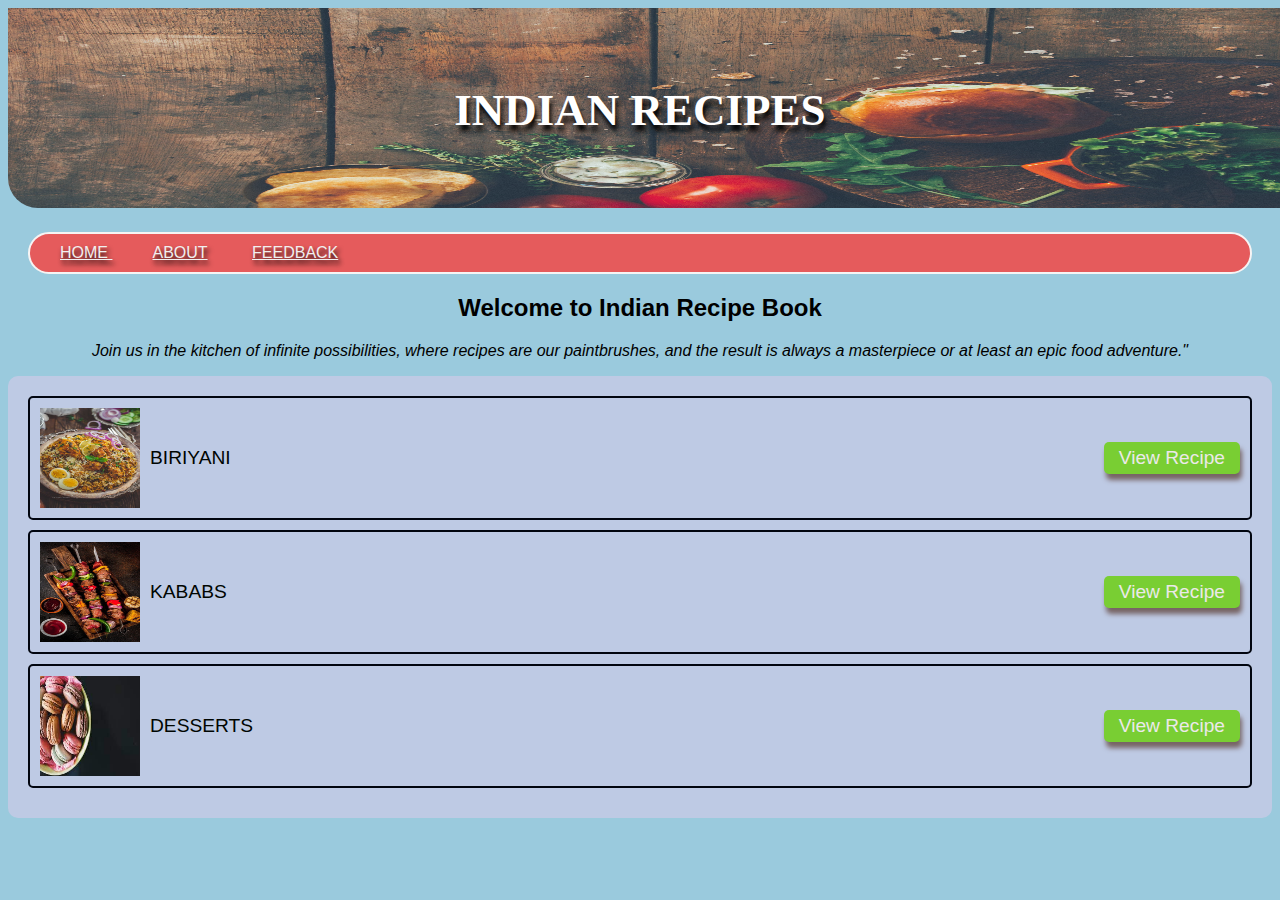
<file: index.html>
<!DOCTYPE html>
<html>
<head>
    <title>INDIAN RECIPES</title>
     <link rel="stylesheet" type="text/css" href="common.css">
    <style>
        .dish-list {
            text-align: left;
            background: rgba(238, 203, 238, 0.425); /* Cream background color with opacity for the dish list */
            padding: 20px;
            border-radius: 10px;
        }
        
        .dish-item {
            display: flex;
            align-items: center;
            font-size: larger;
            margin-bottom: 10px;
            border: 2px solid #01050f; /* Dark red border for each recipe */
            padding: 10px;
            border-radius: 5px;
        }
        .dish-name {
            flex-grow: 1;
            color: #000501; /* Dark red text color for dish names */
        }
        .view-recipe-button {
            padding: 5px 15px;
            background-color: #79ce33; /* Dark red button background color */
            color: #ebe9e9;
            border: none;
            border-radius: 5px;
            text-decoration: none;
            box-shadow: 2px 6px 5px #776464;
        }
    </style>
</head>
<body>
    <div class="header">
        <img src="INDIAN RECIPES.jpg" alt="Header Image"> <!-- Replace with the actual image file name and path -->
        <div class="header-text">
            <h1>INDIAN RECIPES</h1>
        </div>
    </div>
    <div class="navbar">
        <a href="index.html">HOME </a>
        <a href="about.html">ABOUT</a>
        <a href="feedback.html">FEEDBACK</a>
    </div>
    <div class="container">
        <h2 style="text-align: center;">Welcome to Indian Recipe Book</h2>
        <p style="text-align: center;"><i>Join us in the kitchen of infinite possibilities, where recipes are our paintbrushes, and the result is always a masterpiece or at least an epic food adventure."</i></p>
        <div class="dish-list">
            <div class="dish-item">
                <img src="biriyani.jpeg" alt="Biryani Image" height="100px" width="100px"  style="margin-right: 10px;">
                <span class="dish-name">BIRIYANI</span>
                <a class="view-recipe-button" href="biriyani.html">View Recipe</a>
            </div>
            <div class="dish-item">
                <img src="kebab.jpeg" alt="Kebabs Image" height="100px" width="100px" style="margin-right: 10px;">
                <span class="dish-name">KABABS</span>
                <a class="view-recipe-button" href="kababs.html">View Recipe</a>
            </div>
            <div class= "dish-item">
                <img src="desserts.jpg" alt="Desserts Image" height="100px" width="100px" style="margin-right: 10px;">
                <span class="dish-name">DESSERTS</span>
                <a class="view-recipe-button" href="desserts.html">View Recipe</a>
            </div>
        </div>
    </div>
</body>
</html>
</file>
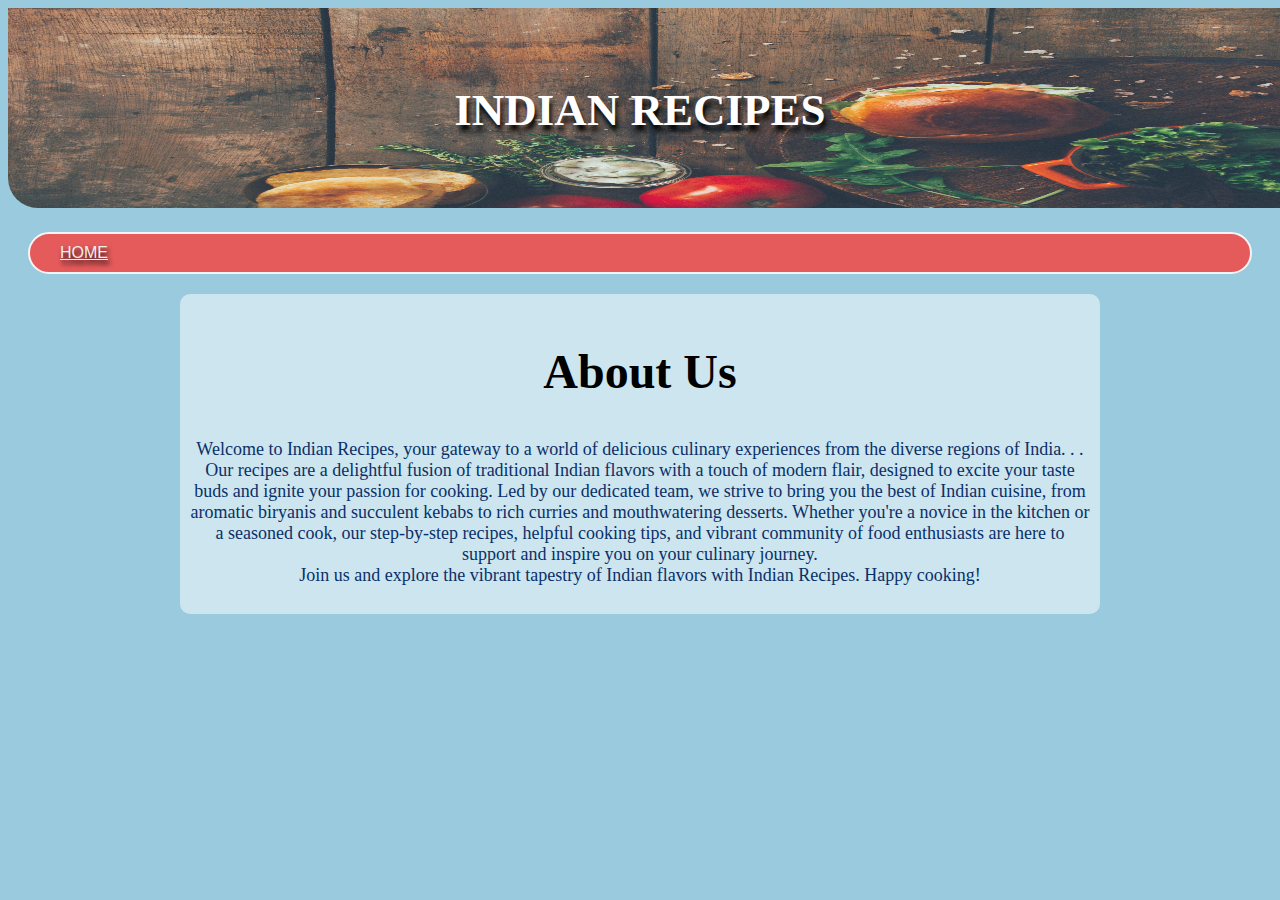
<file: about.html>
<!DOCTYPE html>
<html>
<head>
    <title>About</title>
    <link rel="stylesheet" type="text/css" href="common.css">
    <style>

        .container {
            max-width: 900px;
            margin: auto;
            text-align: center;
            background: rgba(255, 255, 255, 0.5);
            padding: 10px;
            border-radius: 10px;
            font-size:xx-large;
            font-family:'Times New Roman', Times, serif;
        }
        .about-text {
            font-size: 18px;
            color:#093069;
            font-family:cursive;
        }
    </style>
</head>
<body>
    <div class="header">
        <img src="INDIAN RECIPES.jpg" alt="Header Image"> <!-- Replace with the actual image file name and path -->
        <div class="header-text">
            <h1>INDIAN RECIPES</h1>
        </div>
    </div>
    <div class="navbar">
        <a href="index.html">HOME </a>
    </div>
    <div class="container">
        <h2>About Us</h2>
        <p class="about-text">
            Welcome to Indian Recipes, your gateway to a world of delicious culinary experiences from the diverse regions of India.
            .
            .
            <br> Our recipes are a delightful fusion of traditional Indian flavors with a touch of modern flair, designed to excite your taste buds and ignite your passion for cooking.

            Led by our dedicated team, we strive to bring you the best of Indian cuisine, from aromatic biryanis and succulent kebabs to rich curries and mouthwatering desserts. Whether you're a novice in the kitchen or a seasoned cook, our step-by-step recipes, helpful cooking tips, and vibrant community of food enthusiasts are here to support and inspire you on your culinary journey.
            
           <br> Join us and explore the vibrant tapestry of Indian flavors with Indian Recipes. Happy cooking!
        </p>
    </div>
</body>
</html>
</file>
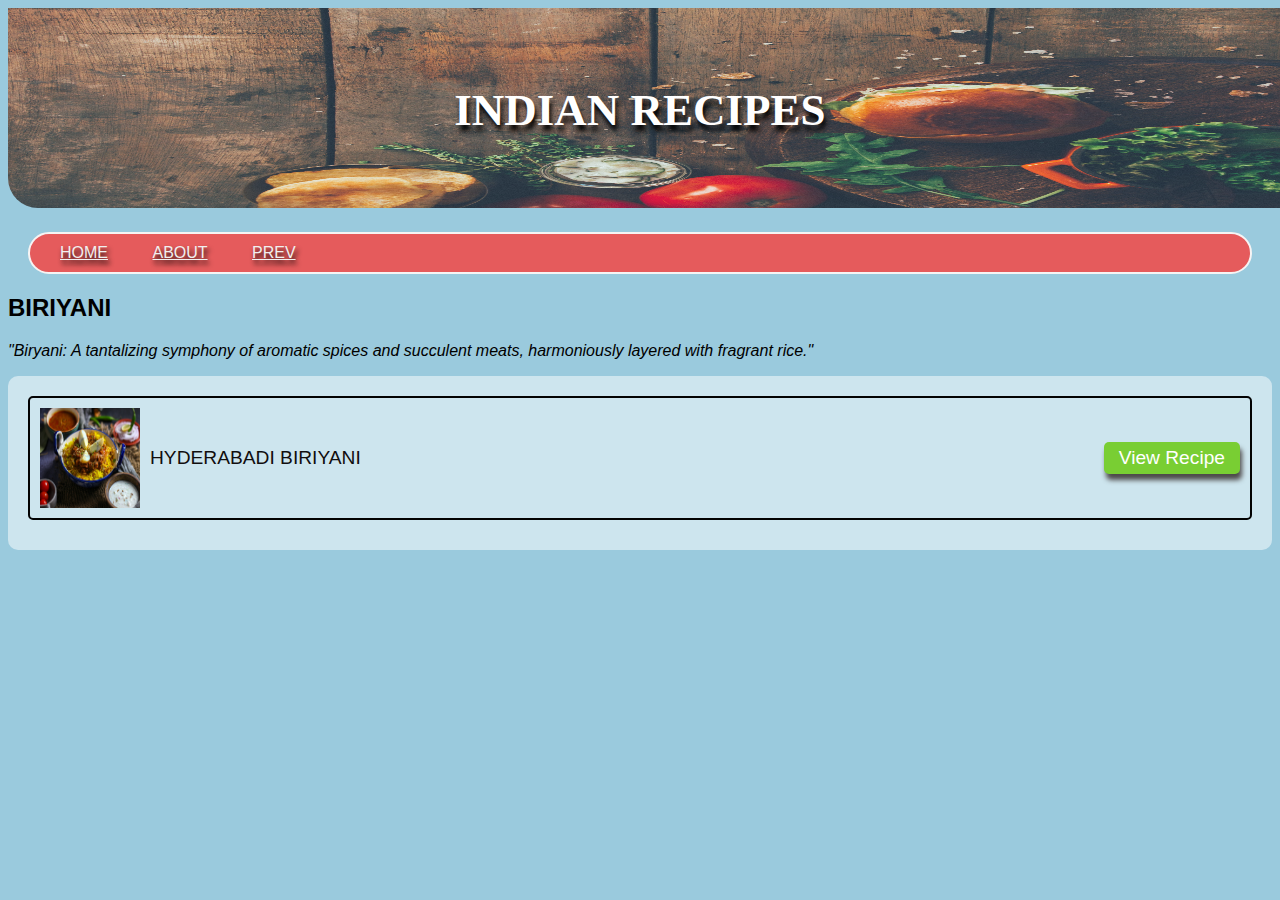
<file: biriyani.html>
<!DOCTYPE html>
<html>
<head>
    <title>List of Biriyani</title>
     <link rel="stylesheet" type="text/css" href="common.css">
    <style>
        .dish-list {
            text-align: left;
            background: rgba(255, 255, 255, 0.5); /* Cream background color with opacity for the dish list */
            padding: 20px;
            border-radius: 10px;
        }
        
        .dish-item {
            display: flex;
            font-size: larger;
            align-items: center;
            margin-bottom: 10px;
            border: 2px solid #020202; /* Dark red border for each recipe */
            padding: 10px;
            border-radius: 5px;
        }
        .dish-name {
            flex-grow: 1;
            color: #110e0e; /* Dark red text color for dish names */
        }
        .view-recipe-button {
            padding: 5px 15px;
            background-color:  #79ce33; /* Dark red button background color */
            color: #fff;
            border: none;
            border-radius: 5px;
            text-decoration: none;
            box-shadow: 2px 6px 5px #4d4949;
        }
    </style>
</head>
<body>
    <div class="header">
        <img src="INDIAN RECIPES.jpg" alt="Header Image"> <!-- Replace with the actual image file name and path -->
        <div class="header-text">
            <h1>INDIAN RECIPES</h1>
        </div>
    </div>
    <div class="navbar">
        <a href="index.html">HOME</a>
        <a href="about.html">ABOUT</a>
        <a href="index.html">PREV</a>
    </div>
    <div class="container">
        <h2>BIRIYANI</h2>
        <p><i>"Biryani: A tantalizing symphony of aromatic spices and succulent meats, harmoniously layered with fragrant rice."</i></p>
        <div class="dish-list">
            <div class="dish-item">
                <img src="hyderabadi biriyani.jpg" alt="HyderabadiBiriyani" height="100px" width="100px"  style="margin-right: 10px;">
                <span class="dish-name">HYDERABADI BIRIYANI</span>
                <a class="view-recipe-button" href="hyderabadi.html">View Recipe</a>
            </div>
        </div>
    </div>
</body>
</html>
</file>
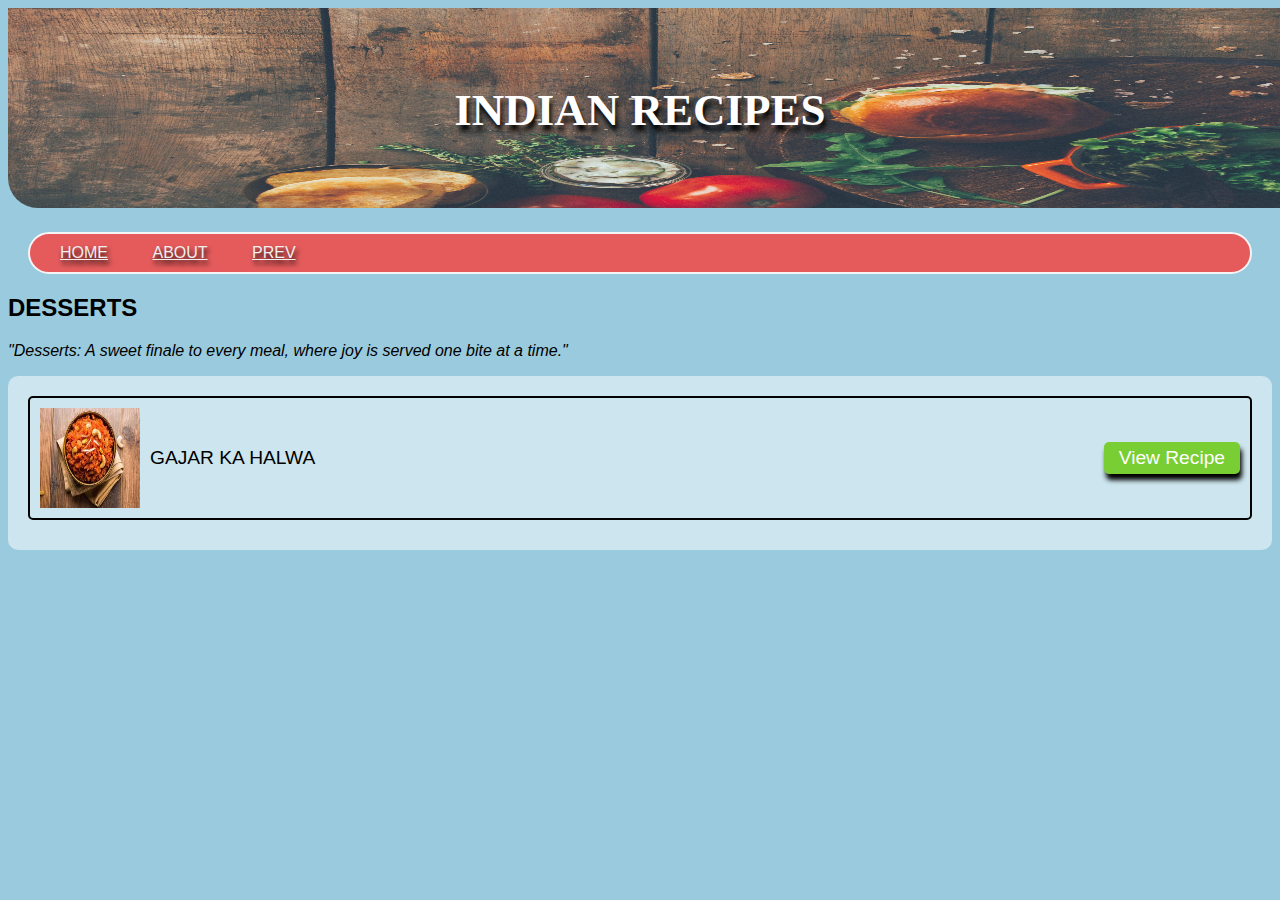
<file: desserts.html>
<!DOCTYPE html>
<html>
<head>
    <title>List of Desserts</title>
     <link rel="stylesheet" type="text/css" href="common.css">
    <style>
        .dish-list {
            text-align: left;
            background: rgba(255, 255, 255, 0.5); /* Cream background color with opacity for the dish list */
            padding: 20px;
            border-radius: 10px;
        }
        
        .dish-item {
            display: flex;
            font-size: larger;
            align-items: center;
            margin-bottom: 10px;
            border: 2px solid #020202; /* Dark red border for each recipe */
            padding: 10px;
            border-radius: 5px;
        }
        .dish-name {
            flex-grow: 1;
            color: #000000; /* Dark red text color for dish names */
        }
        .view-recipe-button {
            padding: 5px 15px;
            background-color: #79ce33; /* Dark red button background color */
            color: #fff;
            border: none;
            border-radius: 5px;
            text-decoration: none;
            box-shadow: 2px 6px 5px #000;
        }
    </style>
</head>
<body>
    <div class="header">
        <img src="INDIAN RECIPES.jpg" alt="Header Image"> <!-- Replace with the actual image file name and path -->
        <div class="header-text">
            <h1>INDIAN RECIPES</h1>
        </div>
    </div>
    <div class="navbar">
        <a href="index.html">HOME</a>
        <a href="about.html">ABOUT</a>
        <a href="index.html">PREV</a>
    </div>
    <div class="container">
        <h2>DESSERTS</h2>
        <p><i>"Desserts: A sweet finale to every meal, where joy is served one bite at a time."</i></p>
        <div class="dish-list">
            <div class="dish-item">
                <img src="gajarkahalwa.jpg" alt="gajarkahalwa" height="100px" width="100px"  style="margin-right: 10px;">
                <span class="dish-name">GAJAR KA HALWA</span>
                <a class="view-recipe-button" href="gajarkahalwa.html">View Recipe</a>
            </div>
        </div>
    </div>
</body>
</html>
</file>
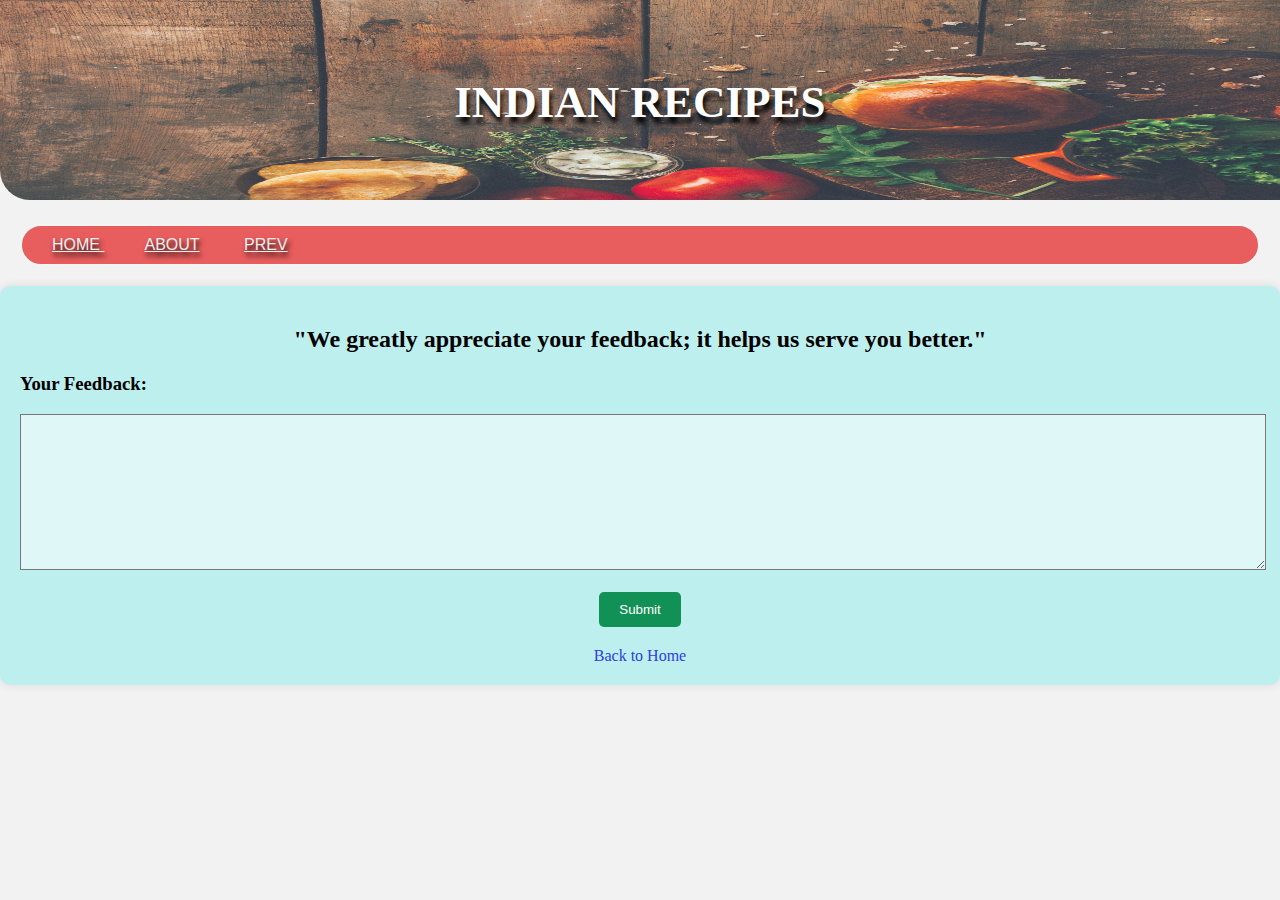
<file: feedback.html>
<!DOCTYPE html>
<html>
<head>
    <title>Feedback Form</title>
    <link rel="stylesheet" type="text/css" href="common.css">
    <style>
        body {
            font-family: Arial, sans-serif;
            background-color: #f2f2f2;
            margin: 0;
            padding: 0;
        }
        .container {
            background-color: #70b4c0;
            border-radius: 10px;
            box-shadow: 0 0 10px rgba(0, 0, 0, 0.1);
            width: auto;
            margin: 0 auto;
            padding: 20px;
            margin-top: 20px;
            font-family: 'Times New Roman';
            background-color: rgba(137, 235, 235, 0.5);
        }
        h2 {
            text-align: center;
        }
        form {
            text-align: center;
        }
        label {
            display: block;
            margin-top: 10px;
        }
        textarea {
            width: 100%;
            height: 150px;
            background-color: rgba(255, 255, 255, 0.5);
        }
        input[type="submit"] {
            background-color: #129156;
            color: #fff;
            padding: 10px 20px;
            border: none;
            border-radius: 5px;
            cursor: pointer;
        }
        input[type="submit"]:hover {
            background-color: #b85151;
        }
        .home-link {
            display: block;
            text-align: center;
            text-decoration: none;
            color: #2c3edf;
            margin-top: 20px;
        }
    </style>
</head>
<body>
    <div class="header">
        <img src="INDIAN RECIPES.jpg" alt="Header Image"> <!-- Replace with the actual image file name and path -->
        <div class="header-text">
            <h1>INDIAN RECIPES</h1>
        </div>
    </div>
    <div class="navbar">
        <a href="index.html">HOME </a>
        <a href="about.html">ABOUT</a>
        <a href="index.html">PREV</a>
    </div>
    <div class="container">
        <h2>"We greatly appreciate your feedback; it helps us serve you better."</h2>
        <h3><b>Your Feedback:</b></h3>
        <form action="thankyou.html">
            <label for="feedback"></label>
            <textarea id="feedback" name="feedback" required></textarea><br><br>
            <input type="submit" value="Submit">
        </form>
        <a class="home-link" href="index.html">Back to Home</a>
    </div>
    
</body>
</html>
</file>
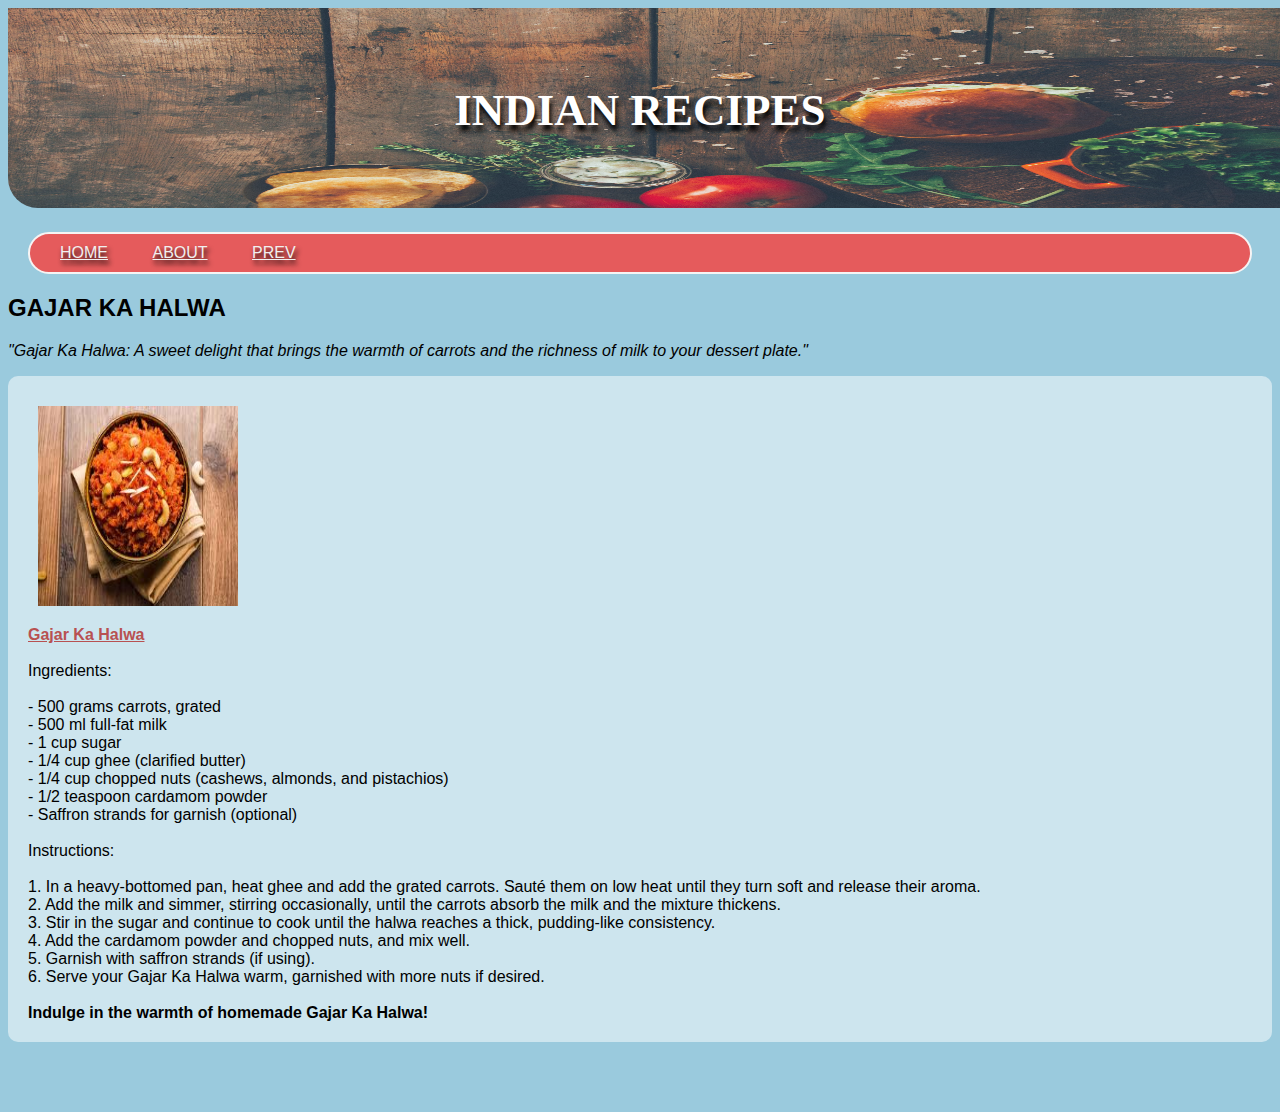
<file: gajarkahalwa.html>
<!DOCTYPE html>
<html>
<head>
    <title>Gajar Ka Halwa Recipe</title>
    <link rel="stylesheet" type="text/css" href="common.css">
    <style>
        .dish-list {
            text-align: left;
            background: rgba(255, 255, 255, 0.5); /* Cream background color with opacity for the dish list */
            padding: 20px;
            border-radius: 10px;
        }
        
        .dish-item {
            display: flex;
            font-size: larger;
            align-items: center;
            margin-bottom: 10px; 
            padding: 10px;
            border-radius: 5px;
        }
        .dish-name {
            flex-grow: 1;
            color: #b85151; /* Dark red text color for dish names */
        }
        .view-recipe-button {
            padding: 5px 15px;
            background-color: #b85151; /* Dark red button background color */
            color: #fff;
            border: none;
            border-radius: 5px;
            text-decoration: none;
        }
    </style>
</head>
<body>
    <div class="header">
        <img src="INDIAN RECIPES.jpg" alt="Header Image"> <!-- Replace with the actual image file name and path -->
        <div class="header-text">
            <h1>INDIAN RECIPES</h1>
        </div>
    </div>
    <div class="navbar">
        <a href="index.html">HOME</a>
        <a href="about.html">ABOUT</a>
        <a href="desserts.html">PREV</a>
    </div>
    <div class="container">
        <h2>GAJAR KA HALWA</h2>
        <p><i>"Gajar Ka Halwa: A sweet delight that brings the warmth of carrots and the richness of milk to your dessert plate."</i></p>
        <div class="dish-list">
            <div class="dish-item">
                <img src="gajarkahalwa.jpg" alt="Gajar Ka Halwa" height="200px" width="200px" style="margin-right: 20px;">
                </div>
                <span class="dish-name"><b><u>Gajar Ka Halwa</u></b></span>
                <br>
                <br>
Ingredients:<br>
<br>
- 500 grams carrots, grated<br>
- 500 ml full-fat milk<br>
- 1 cup sugar<br>
- 1/4 cup ghee (clarified butter)<br>
- 1/4 cup chopped nuts (cashews, almonds, and pistachios)<br>
- 1/2 teaspoon cardamom powder<br>
- Saffron strands for garnish (optional)<br>
<br>
Instructions:<br>
<br>
1. In a heavy-bottomed pan, heat ghee and add the grated carrots. Sauté them on low heat until they turn soft and release their aroma.<br>
2. Add the milk and simmer, stirring occasionally, until the carrots absorb the milk and the mixture thickens.<br>
3. Stir in the sugar and continue to cook until the halwa reaches a thick, pudding-like consistency.<br>
4. Add the cardamom powder and chopped nuts, and mix well.<br>
5. Garnish with saffron strands (if using).<br>
6. Serve your Gajar Ka Halwa warm, garnished with more nuts if desired.<br>
<br>
<b>Indulge in the warmth of homemade Gajar Ka Halwa!</b>
<br>
        </div>
    </div>
</body>
</html>
</file>
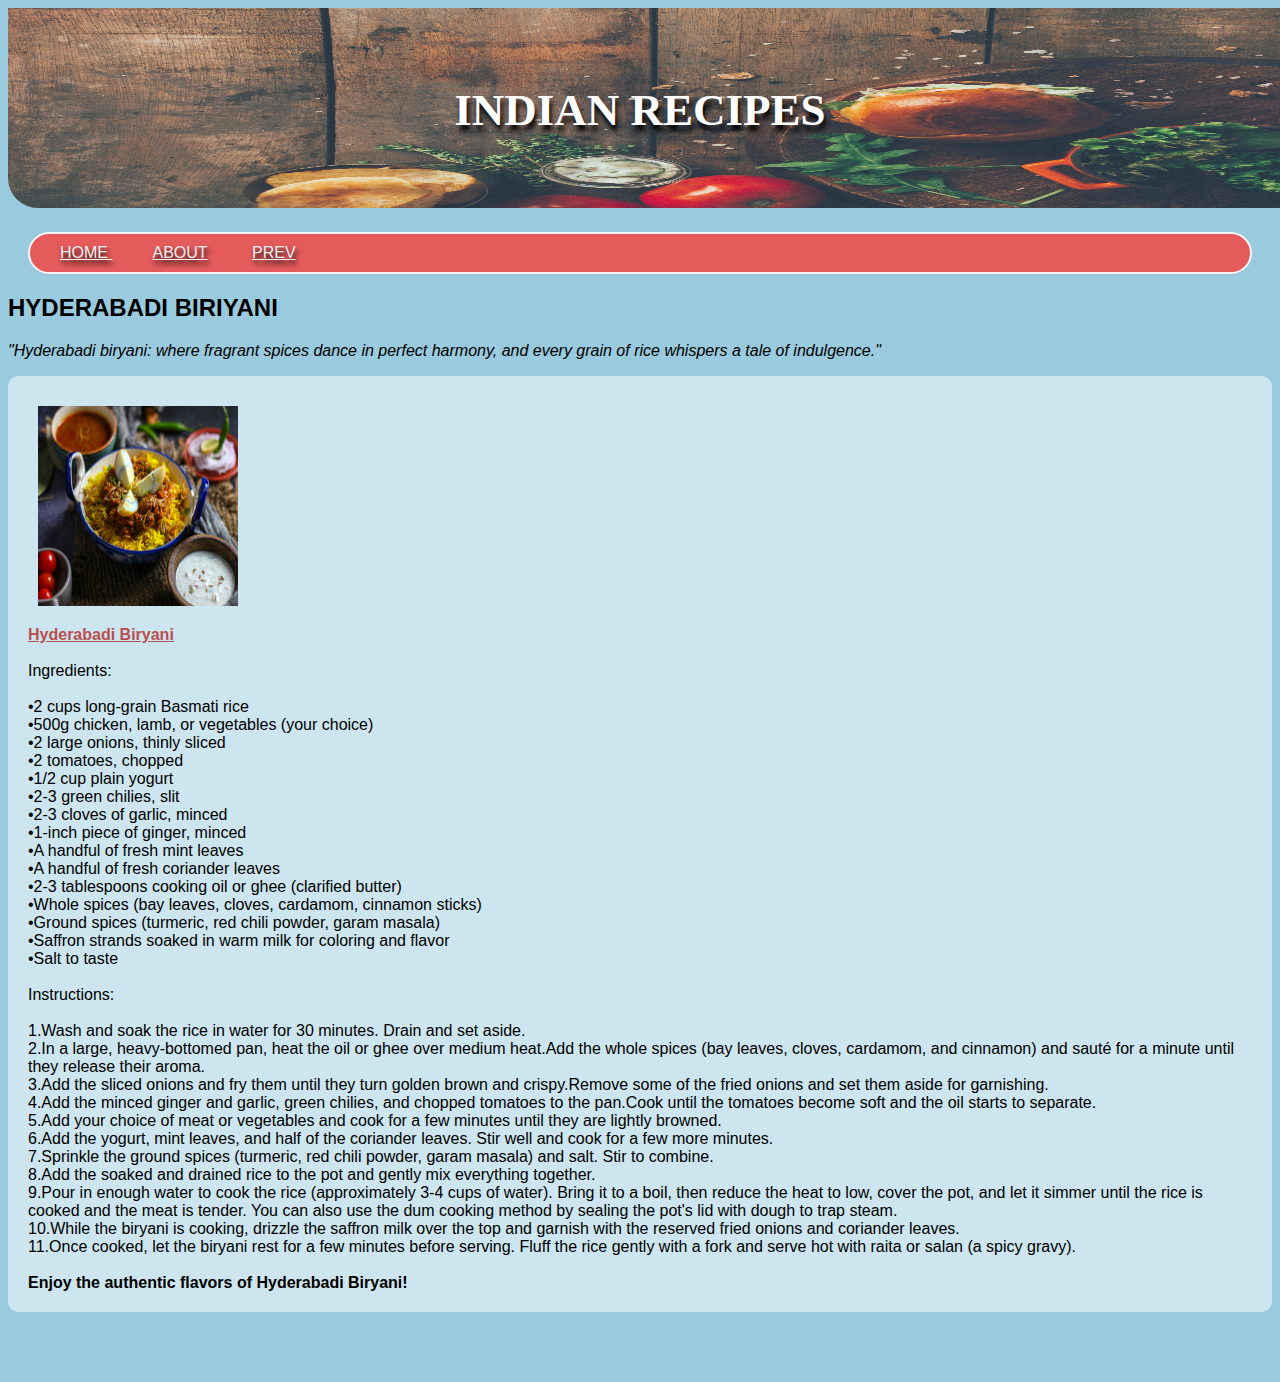
<file: hyderabadi.html>
<!DOCTYPE html>
<html>
<head>
    <title>Hyderabadi Biriyani Recipe</title>
     <link rel="stylesheet" type="text/css" href="common.css">
     <style>
        .dish-list {
            text-align: left;
            background: rgba(255, 255, 255, 0.5); /* Cream background color with opacity for the dish list */
            padding: 20px;
            border-radius: 10px;
        }
        
        .dish-item {
            display: flex;
            font-size: larger;
            align-items: center;
            margin-bottom: 10px; 
            padding: 10px;
            border-radius: 5px;
        }
        .dish-name {
            flex-grow: 1;
            color: #b85151; /* Dark red text color for dish names */
        }
        .view-recipe-button {
            padding: 5px 15px;
            background-color: #b85151; /* Dark red button background color */
            color: #fff;
            border: none;
            border-radius: 5px;
            text-decoration: none;
        }
    </style>
</head>
<body>
    <div class="header">
        <img src="INDIAN RECIPES.jpg" alt="Header Image"> <!-- Replace with the actual image file name and path -->
        <div class="header-text">
            <h1>INDIAN RECIPES</h1>
        </div>
    </div>
    <div class="navbar">
        <a href="index.html">HOME </a>
        <a href="about.html">ABOUT</a>
        <a href="biriyani.html">PREV</a>
    </div>
    <div class="container">
        <h2>HYDERABADI BIRIYANI</h2>
        <p><i>"Hyderabadi biryani: where fragrant spices dance in perfect harmony, and every grain of rice whispers a tale of indulgence."</i></p>
        <div class="dish-list">
            <div class="dish-item">
                <img src="hyderabadi biriyani.jpg" alt="HyderabadiBiriyani" height="200px" width="200px"  style="margin-right: 100px;">
                </div>
                <span class="dish-name"><b><u>Hyderabadi Biryani</u></b></span>
                <br>  
                <br>
Ingredients:
<br>
<br>
•2 cups long-grain Basmati rice<br> 
•500g chicken, lamb, or vegetables (your choice)<br> 
•2 large onions, thinly sliced<br> 
•2 tomatoes, chopped<br> 
•1/2 cup plain yogurt<br> 
•2-3 green chilies, slit<br> 
•2-3 cloves of garlic, minced<br> 
•1-inch piece of ginger, minced<br> 
•A handful of fresh mint leaves<br> 
•A handful of fresh coriander leaves<br> 
•2-3 tablespoons cooking oil or ghee (clarified butter)<br> 
•Whole spices (bay leaves, cloves, cardamom, cinnamon sticks)<br> 
•Ground spices (turmeric, red chili powder, garam masala)<br> 
•Saffron strands soaked in warm milk for coloring and flavor<br> 
•Salt to taste<br> 
<br>
Instructions:
<br>  
<br>                    
1.Wash and soak the rice in water for 30 minutes. Drain and set aside.
<br>                    
2.In a large, heavy-bottomed pan, heat the oil or ghee over medium heat.Add the whole spices (bay leaves, cloves, cardamom, and cinnamon) and sauté for a minute until they release their aroma.
<br>                    
3.Add the sliced onions and fry them until they turn golden brown and crispy.Remove some of the fried onions and set them aside for garnishing.
<br>                    
4.Add the minced ginger and garlic, green chilies, and chopped tomatoes to the pan.Cook until the tomatoes become soft and the oil starts to separate.
<br>                      
5.Add your choice of meat or vegetables and cook for a few minutes until they are lightly browned.
<br>                      
6.Add the yogurt, mint leaves, and half of the coriander leaves. Stir well and cook for a few more minutes.
<br>                      
7.Sprinkle the ground spices (turmeric, red chili powder, garam masala) and salt. Stir to combine.
<br>                      
8.Add the soaked and drained rice to the pot and gently mix everything together.
<br>                      
9.Pour in enough water to cook the rice (approximately 3-4 cups of water). Bring it to a boil, then reduce the heat to low, cover the pot, and let it simmer until the rice is cooked and the meat is tender. You can also use the dum cooking method by sealing the pot's lid with dough to trap steam.
<br>                      
10.While the biryani is cooking, drizzle the saffron milk over the top and garnish with the reserved fried onions and coriander leaves.
<br>                      
11.Once cooked, let the biryani rest for a few minutes before serving. Fluff the rice gently with a fork and serve hot with raita or salan (a spicy gravy).
<br>  
<br>                 
<b>Enjoy the authentic flavors of Hyderabadi Biryani!</b>
<br>
            </div>
        </div>
    </div>
</body>
</html>
</file>
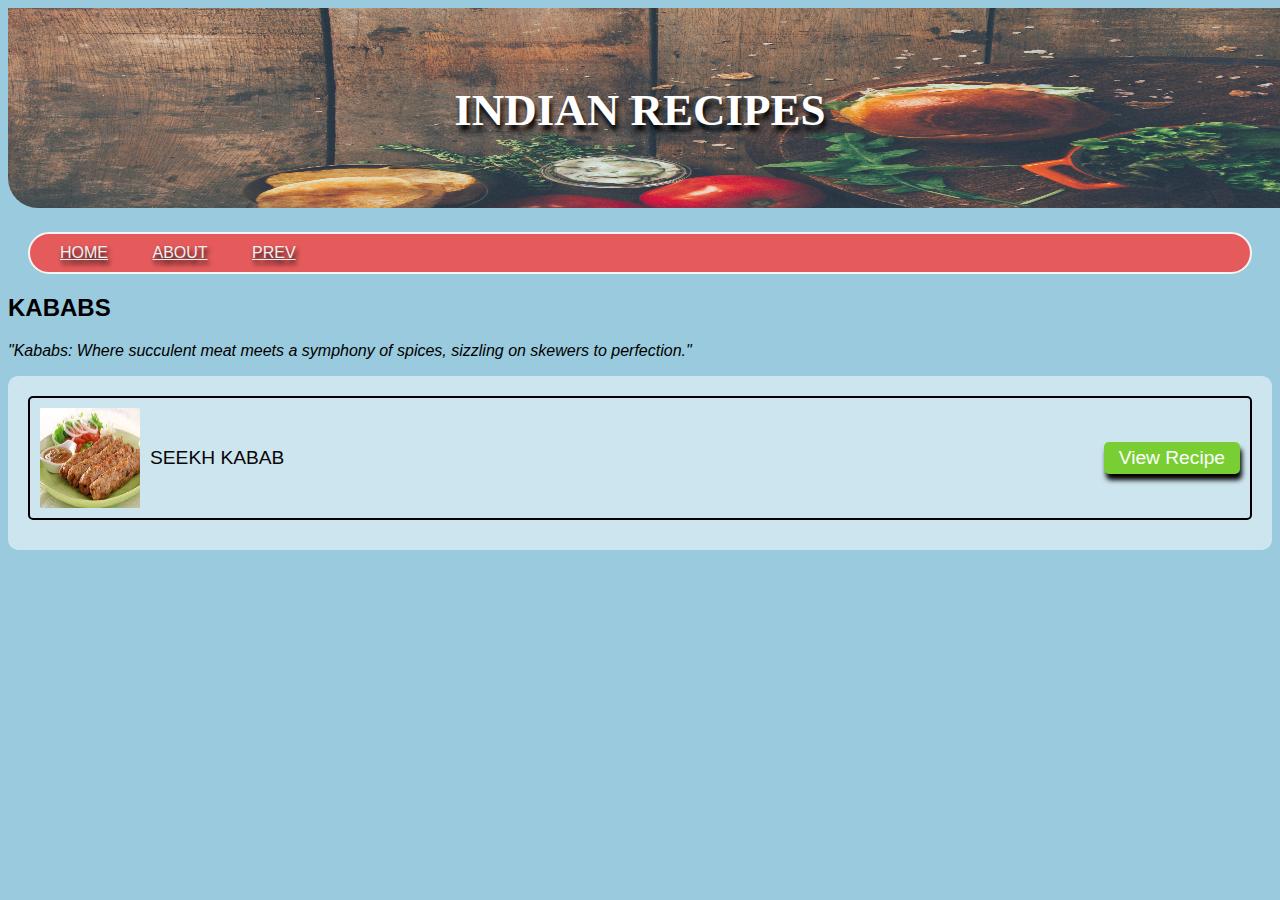
<file: kababs.html>
<!DOCTYPE html>
<html>
<head>
    <title>List of Kababs</title>
     <link rel="stylesheet" type="text/css" href="common.css">
     <style>
        .dish-list {
            text-align: left;
            background: rgba(255, 255, 255, 0.5); /* Cream background color with opacity for the dish list */
            padding: 20px;
            border-radius: 10px;
        }
        
        .dish-item {
            display: flex;
            font-size: larger;
            align-items: center;
            margin-bottom: 10px;
            border: 2px solid #000000; /* Dark red border for each recipe */
            padding: 10px;
            border-radius: 5px;
        }
        .dish-name {
            flex-grow: 1;
            color: #070606; /* Dark red text color for dish names */
        }
        .view-recipe-button {
            padding: 5px 15px;
            background-color:  #79ce33; /* Dark red button background color */
            color: #fff;
            border: none;
            border-radius: 5px;
            text-decoration: none;
            box-shadow: 2px 6px 5px #000;
        }
    </style>
</head>
<body>
    <div class="header">
        <img src="INDIAN RECIPES.jpg" alt="Header Image"> <!-- Replace with the actual image file name and path -->
        <div class="header-text">
            <h1>INDIAN RECIPES</h1>
        </div>
    </div>
    <div class="navbar">
        <a href="index.html">HOME</a>
        <a href="about.html">ABOUT</a>
        <a href="index.html">PREV</a>
    </div>
    <div class="container">
        <h2>KABABS</h2>
        <p><i>"Kababs: Where succulent meat meets a symphony of spices, sizzling on skewers to perfection."</i></p>
        <div class="dish-list">
            <div class="dish-item">
                <img src="seekhkabab.jpg" alt="SeekhKabab" height="100px" width="100px" style="margin-right: 10px;">
                <span class="dish-name">SEEKH KABAB</span>
                <a class="view-recipe-button" href="seekhkabab.html">View Recipe</a>
            </div>
        </div>
    </div>
</body>
</html>
</file>
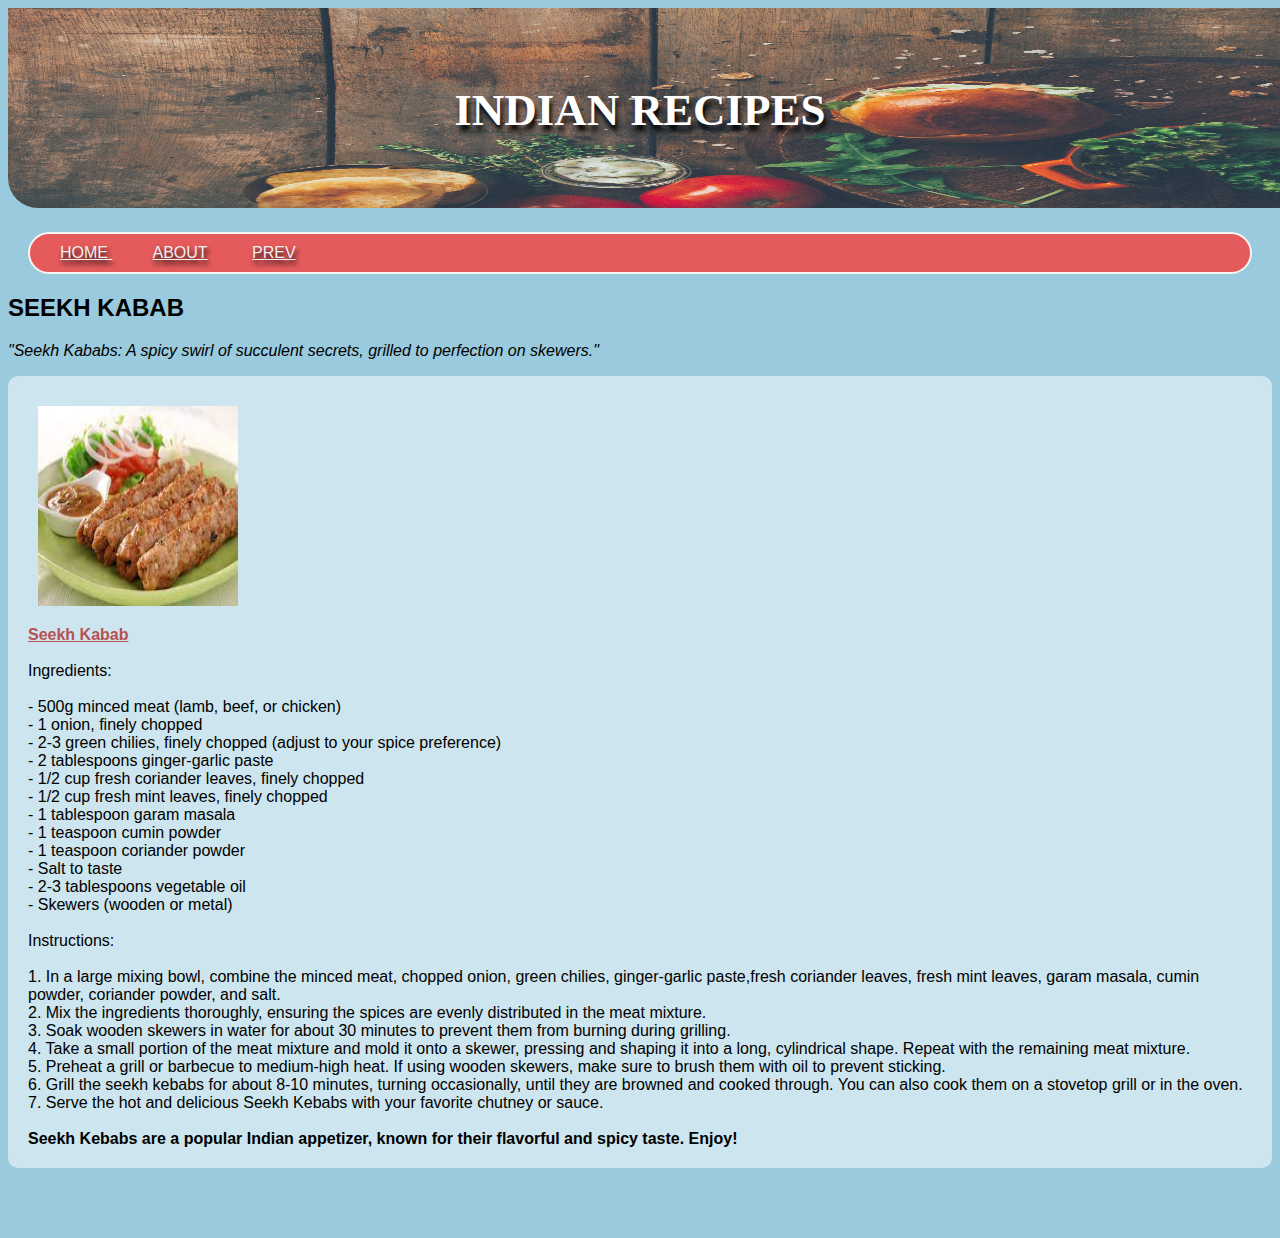
<file: seekhkabab.html>
<!DOCTYPE html>
<html>
<head>
    <title>Seekh Kabab Recipe</title>
     <link rel="stylesheet" type="text/css" href="common.css">
     <style>
        .dish-list {
            text-align: left;
            background: rgba(255, 255, 255, 0.5); /* Cream background color with opacity for the dish list */
            padding: 20px;
            border-radius: 10px;
        }
        
        .dish-item {
            display: flex;
            font-size: larger;
            align-items: center;
            margin-bottom: 10px; 
            padding: 10px;
            border-radius: 5px;
        }
        .dish-name {
            flex-grow: 1;
            color: #b85151; /* Dark red text color for dish names */
        }
        .view-recipe-button {
            padding: 5px 15px;
            background-color: #b85151; /* Dark red button background color */
            color: #fff;
            border: none;
            border-radius: 5px;
            text-decoration: none;
        }
    </style>
</head>
<body>
    <div class="header">
        <img src="INDIAN RECIPES.jpg" alt="Header Image"> <!-- Replace with the actual image file name and path -->
        <div class="header-text">
            <h1>INDIAN RECIPES</h1>
        </div>
    </div>
    <div class="navbar">
        <a href="index.html">HOME </a>
        <a href="about.html">ABOUT</a>
        <a href="kababs.html">PREV</a>
    </div>
    <div class="container">
        <h2>SEEKH KABAB</h2>
        <p><i>"Seekh Kababs: A spicy swirl of succulent secrets, grilled to perfection on skewers."</i></p>
        <div class="dish-list">
            <div class="dish-item">
                <img src="seekhkabab.jpg" alt="SeekhKabab" height="200px" width="200px"  style="margin-right: 100px;">
                </div>
                <span class="dish-name"><b><u>Seekh Kabab</u></b></span>
                <br>
                <br>
Ingredients:<br>
<br>                   
- 500g minced meat (lamb, beef, or chicken)<br>
- 1 onion, finely chopped<br>
- 2-3 green chilies, finely chopped (adjust to your spice preference)<br>
- 2 tablespoons ginger-garlic paste<br>
- 1/2 cup fresh coriander leaves, finely chopped<br>
- 1/2 cup fresh mint leaves, finely chopped<br>
- 1 tablespoon garam masala<br>
- 1 teaspoon cumin powder<br>
- 1 teaspoon coriander powder<br>
- Salt to taste<br>
- 2-3 tablespoons vegetable oil<br>
- Skewers (wooden or metal)<br>
<br>                    
Instructions:<br>
<br>                   
1. In a large mixing bowl, combine the minced meat, chopped onion, green chilies, ginger-garlic paste,fresh coriander leaves, fresh mint leaves, garam masala, cumin powder, coriander powder, and salt.<br>
                    
2. Mix the ingredients thoroughly, ensuring the spices are evenly distributed in the meat mixture.<br>
                    
3. Soak wooden skewers in water for about 30 minutes to prevent them from burning during grilling.<br>
                    
4. Take a small portion of the meat mixture and mold it onto a skewer, pressing and shaping it into a long, cylindrical shape. Repeat with the remaining meat mixture.<br>
                    
5. Preheat a grill or barbecue to medium-high heat. If using wooden skewers, make sure to brush them with oil to prevent sticking.<br>
                    
6. Grill the seekh kebabs for about 8-10 minutes, turning occasionally, until they are browned and cooked through. You can also cook them on a stovetop grill or in the oven.<br>
                    
7. Serve the hot and delicious Seekh Kebabs with your favorite chutney or sauce.<br>
<br>                   
<b>Seekh Kebabs are a popular Indian appetizer, known for their flavorful and spicy taste. Enjoy!</b>
<br>
            </div>
        </div>
    </div>
</body>
</html>
</file>
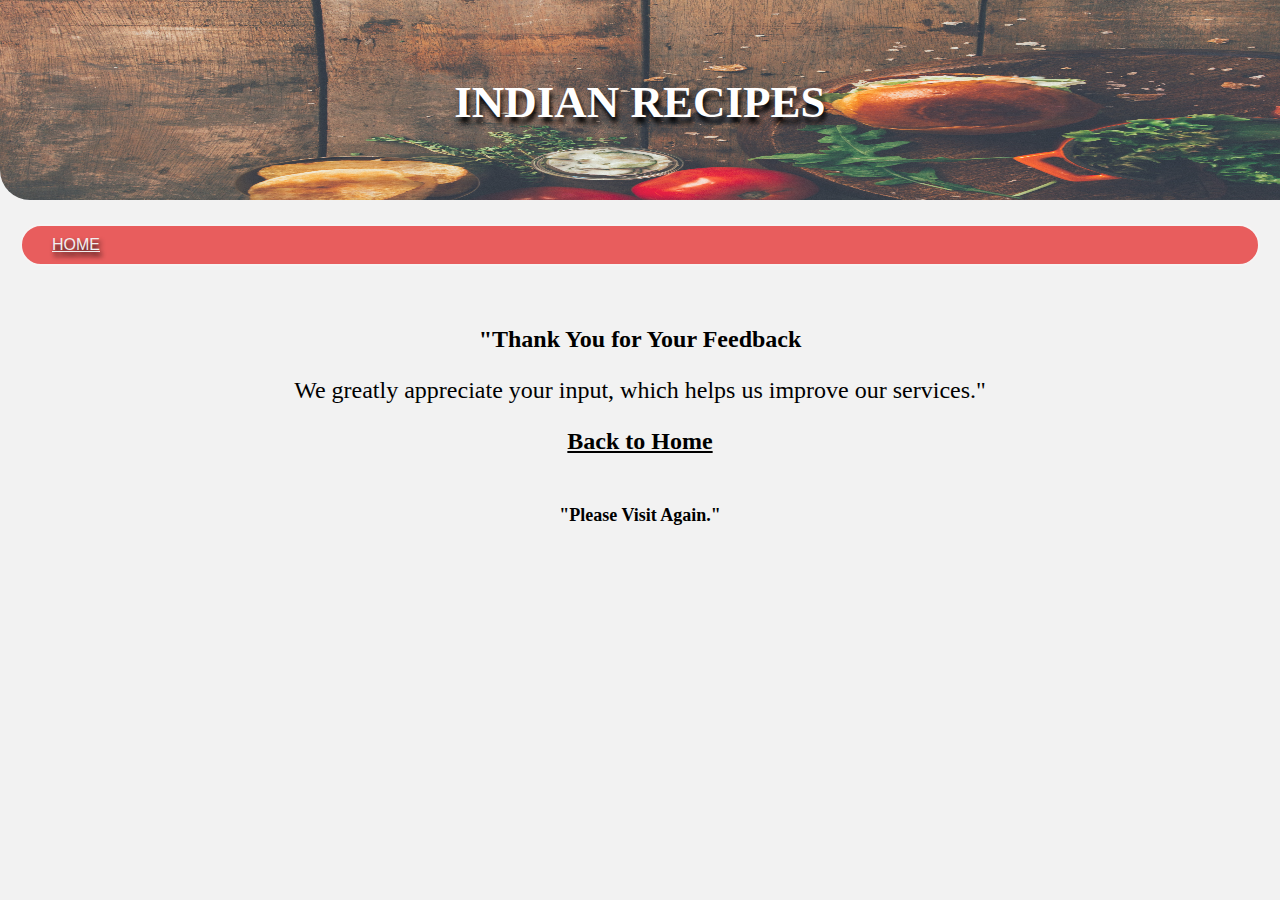
<file: thankyou.html>
<!DOCTYPE html>
<html>
<head>
    <title>Thank You</title>
    <link rel="stylesheet" type="text/css" href="common.css">
    <style>
        body {
            font-family: Arial, sans-serif;
            background-color: #f2f2f2;
            margin: 0;
            padding: 0;
        }
        .container {
            border-radius: 10px;
            width: auto;
            margin: 0 auto;
            padding: 20px;
            margin-top: 20px;
            font-family: 'Times New Roman';
        }
        h2 {
            text-align: center;
        }
        .thank-you-message {
            text-align: center;
            color:black;
            font-size: 24px;
        }
        .home-link {
            display: block;
            text-align: center;
            text-decoration: none;
            color: black;
            font-size: x-large;
            margin-top: 20px;
        }
    </style>
</head>
<body>
    <div class="header">
        <img src="INDIAN RECIPES.jpg" alt="Header Image"> <!-- Replace with the actual image file name and path -->
        <div class="header-text">
            <h1>INDIAN RECIPES</h1>
        </div>
    </div>
    <div class="navbar">
        <a href="index.html">HOME</a>
    </div>
    <div class="container">
        <h2>"Thank You for Your Feedback</h2>
        <p class="thank-you-message">We greatly appreciate your input, which helps us improve our services."</p>
        <a class="home-link" href="index.html"><b><u>Back to Home</u></b></a>
    </div>
    <footer> 
        <br>
        <h1 style="color:black;text-align: center;font-family: cursive; font-size:large;">"Please Visit Again."</h1> 
     </footer>
</body>
</html>
</file>
<file: common.css>
/* common.css */
.container {
    max-width: 1400px;
    margin: auto;
    text-align: left;
    margin-bottom: 70px;
}
.navbar {
    text-align: left;
    background-color: #e75757f6; /* Cream background color for the navigation bar */
    padding: 10px ;
    border: 2px solid #f6f4f4; 
    padding: 10px;
    border-radius: 30px;
    margin:20px;
    text-shadow: 2px 4px 5px #000;
}
.navbar a {
   
    font-family:'Gill Sans', sans-serif;
    margin: 20px;
    color: #f1efef;
}

.header-text h1 {
    margin: 0;
    font-size: 45px;
    font-family: "JetBrains Mono, monospace";
    text-shadow: 2px 6px 5px #000;
    
}
body {
    font-family: Arial, sans-serif;
    background-color:#43939e;
    background-attachment: fixed;
    padding: 0;
    background: rgb(154, 202, 221);
    background-size: cover;

}

.header {
    text-align: center;
    color: #333;
    margin: 0;
    max-width: auto;
    padding: 0;
    position: relative;
}
.header-text {
    position: absolute;
    top: 50%; /* Position text vertically in the middle of the header */
    transform: translateY(-50%); /* Adjust for vertical centering */
    left: 0;
    right: 0;
    color: #fff;
    padding: 10px 0;
}

.header img {
    border-bottom-left-radius: 30px;
    border-top-right-radius: 30px;
    width: 1400px;
    height: 200px;
    opacity: 87%;
}

/* Add more common styles here */
</file>
